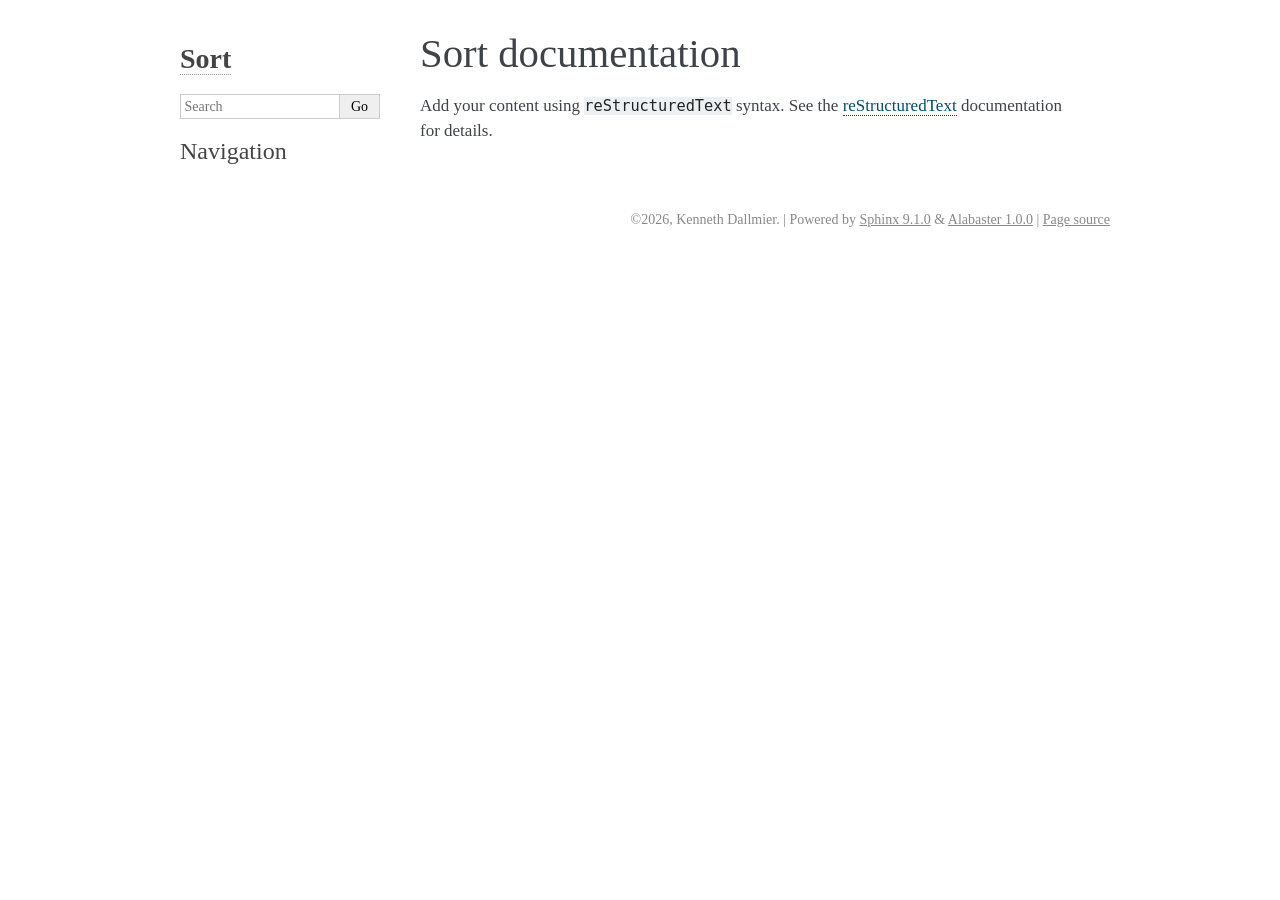
<file: .github/workflows/docs/_build/html/index.html>
<!DOCTYPE html>

<html lang="en" data-content_root="./">
  <head>
    <meta charset="utf-8" />
    <meta name="viewport" content="width=device-width, initial-scale=1.0" /><meta name="viewport" content="width=device-width, initial-scale=1" />

    <title>Sort documentation &#8212; Sort Future documentation</title>
    <link rel="stylesheet" type="text/css" href="_static/pygments.css?v=5ecbeea2" />
    <link rel="stylesheet" type="text/css" href="_static/basic.css?v=b08954a9" />
    <link rel="stylesheet" type="text/css" href="_static/alabaster.css?v=27fed22d" />
    <script src="_static/documentation_options.js?v=e53d8bc8"></script>
    <script src="_static/doctools.js?v=fd6eb6e6"></script>
    <script src="_static/sphinx_highlight.js?v=6ffebe34"></script>
    <link rel="index" title="Index" href="genindex.html" />
    <link rel="search" title="Search" href="search.html" />
   
  <link rel="stylesheet" href="_static/custom.css" type="text/css" />
  

  
  

  </head><body>
  

    <div class="document">
      <div class="documentwrapper">
        <div class="bodywrapper">
          

          <div class="body" role="main">
            
  <section id="sort-documentation">
<h1>Sort documentation<a class="headerlink" href="#sort-documentation" title="Link to this heading">¶</a></h1>
<p>Add your content using <code class="docutils literal notranslate"><span class="pre">reStructuredText</span></code> syntax. See the
<a class="reference external" href="https://www.sphinx-doc.org/en/master/usage/restructuredtext/index.html">reStructuredText</a>
documentation for details.</p>
<div class="toctree-wrapper compound">
</div>
</section>


          </div>
          
        </div>
      </div>
      <div class="sphinxsidebar" role="navigation" aria-label="Main">
        <div class="sphinxsidebarwrapper">
<h1 class="logo"><a href="#">Sort</a></h1>









<search id="searchbox" style="display: none" role="search">
    <div class="searchformwrapper">
    <form class="search" action="search.html" method="get">
      <input type="text" name="q" aria-labelledby="searchlabel" autocomplete="off" autocorrect="off" autocapitalize="off" spellcheck="false" placeholder="Search"/>
      <input type="submit" value="Go" />
    </form>
    </div>
</search>
<script>document.getElementById('searchbox').style.display = "block"</script><h3>Navigation</h3>

<div class="relations">
<h3>Related Topics</h3>
<ul>
  <li><a href="#">Documentation overview</a><ul>
  </ul></li>
</ul>
</div>








        </div>
      </div>
      <div class="clearer"></div>
    </div>
    <div class="footer">
      &#169;2026, Kenneth Dallmier.
      
      |
      Powered by <a href="https://www.sphinx-doc.org/">Sphinx 9.1.0</a>
      &amp; <a href="https://alabaster.readthedocs.io">Alabaster 1.0.0</a>
      
      |
      <a href="_sources/index.rst.txt"
          rel="nofollow">Page source</a>
    </div>

    

    
  </body>
</html>
</file>
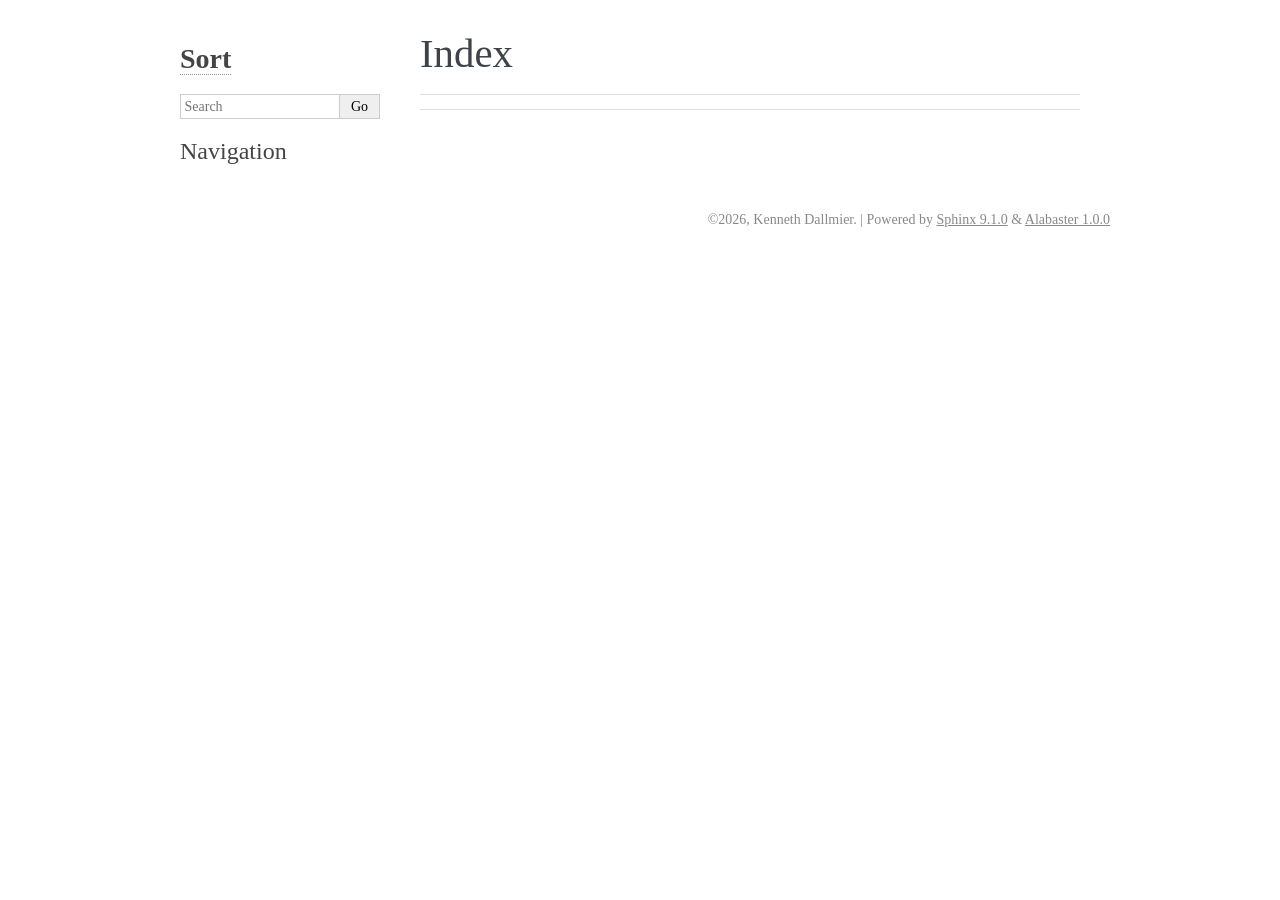
<file: .github/workflows/docs/_build/html/genindex.html>
<!DOCTYPE html>

<html lang="en" data-content_root="./">
  <head>
    <meta charset="utf-8" />
    <meta name="viewport" content="width=device-width, initial-scale=1.0" />
    <title>Index &#8212; Sort Future documentation</title>
    <link rel="stylesheet" type="text/css" href="_static/pygments.css?v=5ecbeea2" />
    <link rel="stylesheet" type="text/css" href="_static/basic.css?v=b08954a9" />
    <link rel="stylesheet" type="text/css" href="_static/alabaster.css?v=27fed22d" />
    <script src="_static/documentation_options.js?v=e53d8bc8"></script>
    <script src="_static/doctools.js?v=fd6eb6e6"></script>
    <script src="_static/sphinx_highlight.js?v=6ffebe34"></script>
    <link rel="index" title="Index" href="#" />
    <link rel="search" title="Search" href="search.html" />
   
  <link rel="stylesheet" href="_static/custom.css" type="text/css" />
  

  
  

  </head><body>
  

    <div class="document">
      <div class="documentwrapper">
        <div class="bodywrapper">
          

          <div class="body" role="main">
            

<h1 id="index">Index</h1>

<div class="genindex-jumpbox">
 
</div>


          </div>
          
        </div>
      </div>
      <div class="sphinxsidebar" role="navigation" aria-label="Main">
        <div class="sphinxsidebarwrapper">
<h1 class="logo"><a href="index.html">Sort</a></h1>









<search id="searchbox" style="display: none" role="search">
    <div class="searchformwrapper">
    <form class="search" action="search.html" method="get">
      <input type="text" name="q" aria-labelledby="searchlabel" autocomplete="off" autocorrect="off" autocapitalize="off" spellcheck="false" placeholder="Search"/>
      <input type="submit" value="Go" />
    </form>
    </div>
</search>
<script>document.getElementById('searchbox').style.display = "block"</script><h3>Navigation</h3>

<div class="relations">
<h3>Related Topics</h3>
<ul>
  <li><a href="index.html">Documentation overview</a><ul>
  </ul></li>
</ul>
</div>








        </div>
      </div>
      <div class="clearer"></div>
    </div>
    <div class="footer">
      &#169;2026, Kenneth Dallmier.
      
      |
      Powered by <a href="https://www.sphinx-doc.org/">Sphinx 9.1.0</a>
      &amp; <a href="https://alabaster.readthedocs.io">Alabaster 1.0.0</a>
      
    </div>

    

    
  </body>
</html>
</file>
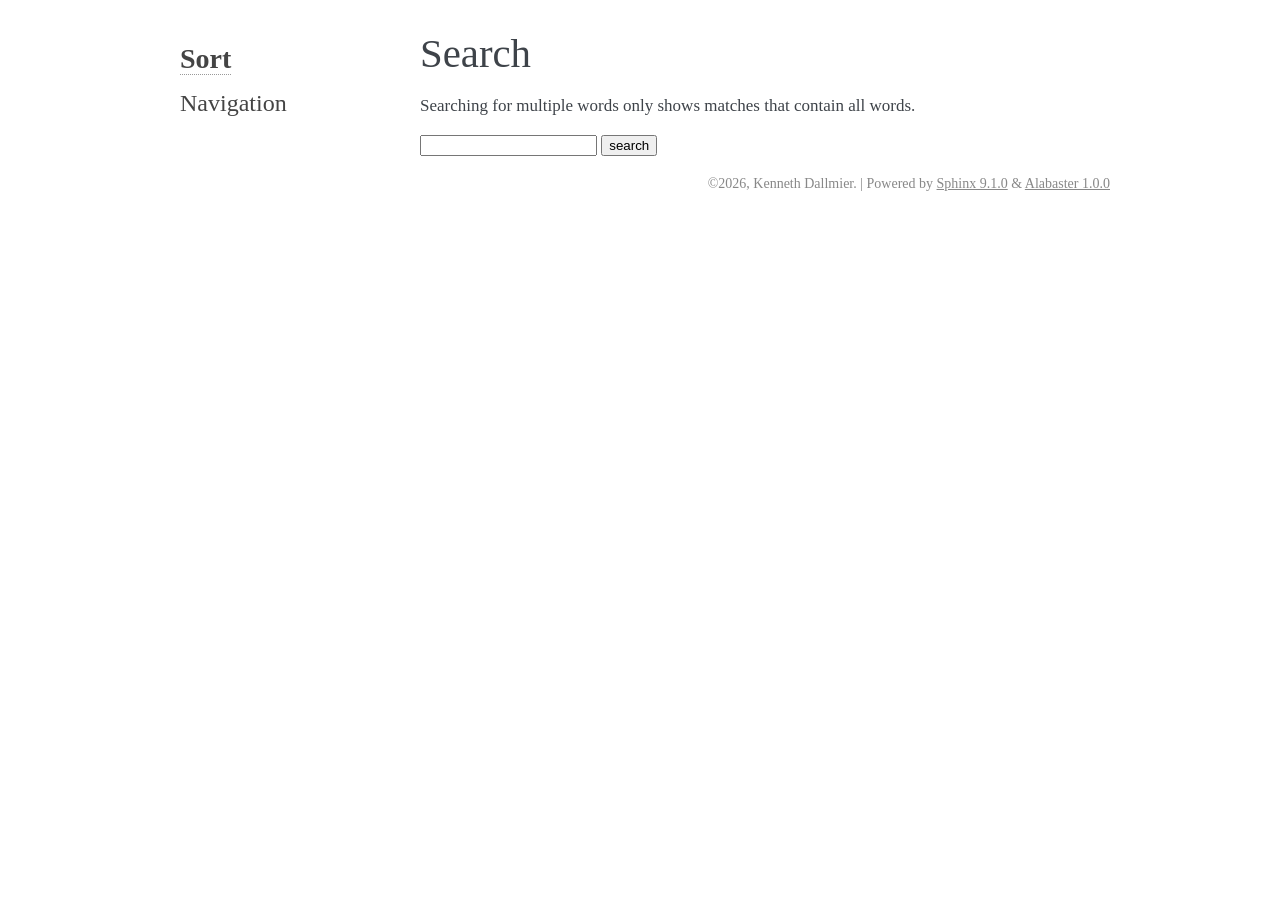
<file: .github/workflows/docs/_build/html/search.html>
<!DOCTYPE html>

<html lang="en" data-content_root="./">
  <head>
    <meta charset="utf-8" />
    <meta name="viewport" content="width=device-width, initial-scale=1.0" />
    <title>Search &#8212; Sort Future documentation</title>
    <link rel="stylesheet" type="text/css" href="_static/pygments.css?v=5ecbeea2" />
    <link rel="stylesheet" type="text/css" href="_static/basic.css?v=b08954a9" />
    <link rel="stylesheet" type="text/css" href="_static/alabaster.css?v=27fed22d" />
    
    <script src="_static/documentation_options.js?v=e53d8bc8"></script>
    <script src="_static/doctools.js?v=fd6eb6e6"></script>
    <script src="_static/sphinx_highlight.js?v=6ffebe34"></script>
    <script src="_static/searchtools.js"></script>
    <script src="_static/language_data.js"></script>
    <link rel="index" title="Index" href="genindex.html" />
    <link rel="search" title="Search" href="#" />
    <script src="searchindex.js" defer="defer"></script>
    <meta name="robots" content="noindex" />
    
   
  <link rel="stylesheet" href="_static/custom.css" type="text/css" />
  

  
  


  </head><body>
  

    <div class="document">
      <div class="documentwrapper">
        <div class="bodywrapper">
          

          <div class="body" role="main">
            
  <h1 id="search-documentation">Search</h1>
  
  <noscript>
  <div class="admonition warning">
  <p>
    Please activate JavaScript to enable the search
    functionality.
  </p>
  </div>
  </noscript>
  
  
  <p>
    Searching for multiple words only shows matches that contain
    all words.
  </p>
  
  
  <form action="" method="get">
    <input type="text" name="q" aria-labelledby="search-documentation" value="" autocomplete="off" autocorrect="off" autocapitalize="off" spellcheck="false"/>
    <input type="submit" value="search" />
    <span id="search-progress" style="padding-left: 10px"></span>
  </form>
  
  
  <div id="search-results"></div>
  

          </div>
          
        </div>
      </div>
      <div class="sphinxsidebar" role="navigation" aria-label="Main">
        <div class="sphinxsidebarwrapper">
<h1 class="logo"><a href="index.html">Sort</a></h1>








<h3>Navigation</h3>

<div class="relations">
<h3>Related Topics</h3>
<ul>
  <li><a href="index.html">Documentation overview</a><ul>
  </ul></li>
</ul>
</div>








        </div>
      </div>
      <div class="clearer"></div>
    </div>
    <div class="footer">
      &#169;2026, Kenneth Dallmier.
      
      |
      Powered by <a href="https://www.sphinx-doc.org/">Sphinx 9.1.0</a>
      &amp; <a href="https://alabaster.readthedocs.io">Alabaster 1.0.0</a>
      
    </div>

    

    
  </body>
</html>
</file>
<file: .github/workflows/docs/_build/html/_static/pygments.css>
pre { line-height: 125%; }
td.linenos .normal { color: inherit; background-color: transparent; padding-left: 5px; padding-right: 5px; }
span.linenos { color: inherit; background-color: transparent; padding-left: 5px; padding-right: 5px; }
td.linenos .special { color: #000000; background-color: #ffffc0; padding-left: 5px; padding-right: 5px; }
span.linenos.special { color: #000000; background-color: #ffffc0; padding-left: 5px; padding-right: 5px; }
.highlight .hll { background-color: #ffffcc }
.highlight { background: #f8f8f8; }
.highlight .c { color: #8F5902; font-style: italic } /* Comment */
.highlight .err { color: #A40000; border: 1px solid #EF2929 } /* Error */
.highlight .g { color: #000 } /* Generic */
.highlight .k { color: #004461; font-weight: bold } /* Keyword */
.highlight .l { color: #000 } /* Literal */
.highlight .n { color: #000 } /* Name */
.highlight .o { color: #582800 } /* Operator */
.highlight .x { color: #000 } /* Other */
.highlight .p { color: #000; font-weight: bold } /* Punctuation */
.highlight .ch { color: #8F5902; font-style: italic } /* Comment.Hashbang */
.highlight .cm { color: #8F5902; font-style: italic } /* Comment.Multiline */
.highlight .cp { color: #8F5902 } /* Comment.Preproc */
.highlight .cpf { color: #8F5902; font-style: italic } /* Comment.PreprocFile */
.highlight .c1 { color: #8F5902; font-style: italic } /* Comment.Single */
.highlight .cs { color: #8F5902; font-style: italic } /* Comment.Special */
.highlight .gd { color: #A40000 } /* Generic.Deleted */
.highlight .ge { color: #000; font-style: italic } /* Generic.Emph */
.highlight .ges { color: #000 } /* Generic.EmphStrong */
.highlight .gr { color: #EF2929 } /* Generic.Error */
.highlight .gh { color: #000080; font-weight: bold } /* Generic.Heading */
.highlight .gi { color: #00A000 } /* Generic.Inserted */
.highlight .go { color: #888 } /* Generic.Output */
.highlight .gp { color: #745334 } /* Generic.Prompt */
.highlight .gs { color: #000; font-weight: bold } /* Generic.Strong */
.highlight .gu { color: #800080; font-weight: bold } /* Generic.Subheading */
.highlight .gt { color: #A40000; font-weight: bold } /* Generic.Traceback */
.highlight .kc { color: #004461; font-weight: bold } /* Keyword.Constant */
.highlight .kd { color: #004461; font-weight: bold } /* Keyword.Declaration */
.highlight .kn { color: #004461; font-weight: bold } /* Keyword.Namespace */
.highlight .kp { color: #004461; font-weight: bold } /* Keyword.Pseudo */
.highlight .kr { color: #004461; font-weight: bold } /* Keyword.Reserved */
.highlight .kt { color: #004461; font-weight: bold } /* Keyword.Type */
.highlight .ld { color: #000 } /* Literal.Date */
.highlight .m { color: #900 } /* Literal.Number */
.highlight .s { color: #4E9A06 } /* Literal.String */
.highlight .na { color: #C4A000 } /* Name.Attribute */
.highlight .nb { color: #004461 } /* Name.Builtin */
.highlight .nc { color: #000 } /* Name.Class */
.highlight .no { color: #000 } /* Name.Constant */
.highlight .nd { color: #888 } /* Name.Decorator */
.highlight .ni { color: #CE5C00 } /* Name.Entity */
.highlight .ne { color: #C00; font-weight: bold } /* Name.Exception */
.highlight .nf { color: #000 } /* Name.Function */
.highlight .nl { color: #F57900 } /* Name.Label */
.highlight .nn { color: #000 } /* Name.Namespace */
.highlight .nx { color: #000 } /* Name.Other */
.highlight .py { color: #000 } /* Name.Property */
.highlight .nt { color: #004461; font-weight: bold } /* Name.Tag */
.highlight .nv { color: #000 } /* Name.Variable */
.highlight .ow { color: #004461; font-weight: bold } /* Operator.Word */
.highlight .pm { color: #000; font-weight: bold } /* Punctuation.Marker */
.highlight .w { color: #F8F8F8 } /* Text.Whitespace */
.highlight .mb { color: #900 } /* Literal.Number.Bin */
.highlight .mf { color: #900 } /* Literal.Number.Float */
.highlight .mh { color: #900 } /* Literal.Number.Hex */
.highlight .mi { color: #900 } /* Literal.Number.Integer */
.highlight .mo { color: #900 } /* Literal.Number.Oct */
.highlight .sa { color: #4E9A06 } /* Literal.String.Affix */
.highlight .sb { color: #4E9A06 } /* Literal.String.Backtick */
.highlight .sc { color: #4E9A06 } /* Literal.String.Char */
.highlight .dl { color: #4E9A06 } /* Literal.String.Delimiter */
.highlight .sd { color: #8F5902; font-style: italic } /* Literal.String.Doc */
.highlight .s2 { color: #4E9A06 } /* Literal.String.Double */
.highlight .se { color: #4E9A06 } /* Literal.String.Escape */
.highlight .sh { color: #4E9A06 } /* Literal.String.Heredoc */
.highlight .si { color: #4E9A06 } /* Literal.String.Interpol */
.highlight .sx { color: #4E9A06 } /* Literal.String.Other */
.highlight .sr { color: #4E9A06 } /* Literal.String.Regex */
.highlight .s1 { color: #4E9A06 } /* Literal.String.Single */
.highlight .ss { color: #4E9A06 } /* Literal.String.Symbol */
.highlight .bp { color: #3465A4 } /* Name.Builtin.Pseudo */
.highlight .fm { color: #000 } /* Name.Function.Magic */
.highlight .vc { color: #000 } /* Name.Variable.Class */
.highlight .vg { color: #000 } /* Name.Variable.Global */
.highlight .vi { color: #000 } /* Name.Variable.Instance */
.highlight .vm { color: #000 } /* Name.Variable.Magic */
.highlight .il { color: #900 } /* Literal.Number.Integer.Long */
</file>
<file: .github/workflows/docs/_build/html/_static/basic.css>
/*
 * Sphinx stylesheet -- basic theme.
 */

/* -- main layout ----------------------------------------------------------- */

div.clearer {
    clear: both;
}

div.section::after {
    display: block;
    content: '';
    clear: left;
}

/* -- relbar ---------------------------------------------------------------- */

div.related {
    width: 100%;
    font-size: 90%;
}

div.related h3 {
    display: none;
}

div.related ul {
    margin: 0;
    padding: 0 0 0 10px;
    list-style: none;
}

div.related li {
    display: inline;
}

div.related li.right {
    float: right;
    margin-right: 5px;
}

/* -- sidebar --------------------------------------------------------------- */

div.sphinxsidebarwrapper {
    padding: 10px 5px 0 10px;
}

div.sphinxsidebar {
    float: left;
    width: 230px;
    margin-left: -100%;
    font-size: 90%;
    word-wrap: break-word;
    overflow-wrap : break-word;
}

div.sphinxsidebar ul {
    list-style: none;
}

div.sphinxsidebar ul ul,
div.sphinxsidebar ul.want-points {
    margin-left: 20px;
    list-style: square;
}

div.sphinxsidebar ul ul {
    margin-top: 0;
    margin-bottom: 0;
}

div.sphinxsidebar form {
    margin-top: 10px;
}

div.sphinxsidebar input {
    border: 1px solid #98dbcc;
    font-family: sans-serif;
    font-size: 1em;
}

div.sphinxsidebar #searchbox form.search {
    overflow: hidden;
}

div.sphinxsidebar #searchbox input[type="text"] {
    float: left;
    width: 80%;
    padding: 0.25em;
    box-sizing: border-box;
}

div.sphinxsidebar #searchbox input[type="submit"] {
    float: left;
    width: 20%;
    border-left: none;
    padding: 0.25em;
    box-sizing: border-box;
}


img {
    border: 0;
    max-width: 100%;
}

/* -- search page ----------------------------------------------------------- */

ul.search {
    margin-top: 10px;
}

ul.search li {
    padding: 5px 0;
}

ul.search li a {
    font-weight: bold;
}

ul.search li p.context {
    color: #888;
    margin: 2px 0 0 30px;
    text-align: left;
}

ul.keywordmatches li.goodmatch a {
    font-weight: bold;
}

/* -- index page ------------------------------------------------------------ */

table.contentstable {
    width: 90%;
    margin-left: auto;
    margin-right: auto;
}

table.contentstable p.biglink {
    line-height: 150%;
}

a.biglink {
    font-size: 1.3em;
}

span.linkdescr {
    font-style: italic;
    padding-top: 5px;
    font-size: 90%;
}

/* -- general index --------------------------------------------------------- */

table.indextable {
    width: 100%;
}

table.indextable td {
    text-align: left;
    vertical-align: top;
}

table.indextable ul {
    margin-top: 0;
    margin-bottom: 0;
    list-style-type: none;
}

table.indextable > tbody > tr > td > ul {
    padding-left: 0em;
}

table.indextable tr.pcap {
    height: 10px;
}

table.indextable tr.cap {
    margin-top: 10px;
    background-color: #f2f2f2;
}

img.toggler {
    margin-right: 3px;
    margin-top: 3px;
    cursor: pointer;
}

div.modindex-jumpbox {
    border-top: 1px solid #ddd;
    border-bottom: 1px solid #ddd;
    margin: 1em 0 1em 0;
    padding: 0.4em;
}

div.genindex-jumpbox {
    border-top: 1px solid #ddd;
    border-bottom: 1px solid #ddd;
    margin: 1em 0 1em 0;
    padding: 0.4em;
}

/* -- domain module index --------------------------------------------------- */

table.modindextable td {
    padding: 2px;
    border-collapse: collapse;
}

/* -- general body styles --------------------------------------------------- */

div.body {
    min-width: inherit;
    max-width: 800px;
}

div.body p, div.body dd, div.body li, div.body blockquote {
    -moz-hyphens: auto;
    -ms-hyphens: auto;
    -webkit-hyphens: auto;
    hyphens: auto;
}

a.headerlink {
    visibility: hidden;
}

a:visited {
    color: #551A8B;
}

h1:hover > a.headerlink,
h2:hover > a.headerlink,
h3:hover > a.headerlink,
h4:hover > a.headerlink,
h5:hover > a.headerlink,
h6:hover > a.headerlink,
dt:hover > a.headerlink,
caption:hover > a.headerlink,
p.caption:hover > a.headerlink,
div.code-block-caption:hover > a.headerlink {
    visibility: visible;
}

div.body p.caption {
    text-align: inherit;
}

div.body td {
    text-align: left;
}

.first {
    margin-top: 0 !important;
}

p.rubric {
    margin-top: 30px;
    font-weight: bold;
}

img.align-left, figure.align-left, .figure.align-left, object.align-left {
    clear: left;
    float: left;
    margin-right: 1em;
}

img.align-right, figure.align-right, .figure.align-right, object.align-right {
    clear: right;
    float: right;
    margin-left: 1em;
}

img.align-center, figure.align-center, .figure.align-center, object.align-center {
  display: block;
  margin-left: auto;
  margin-right: auto;
}

img.align-default, figure.align-default, .figure.align-default {
  display: block;
  margin-left: auto;
  margin-right: auto;
}

.align-left {
    text-align: left;
}

.align-center {
    text-align: center;
}

.align-default {
    text-align: center;
}

.align-right {
    text-align: right;
}

/* -- sidebars -------------------------------------------------------------- */

div.sidebar,
aside.sidebar {
    margin: 0 0 0.5em 1em;
    border: 1px solid #ddb;
    padding: 7px;
    background-color: #ffe;
    width: 40%;
    float: right;
    clear: right;
    overflow-x: auto;
}

p.sidebar-title {
    font-weight: bold;
}

nav.contents,
aside.topic,
div.admonition, div.topic, blockquote {
    clear: left;
}

/* -- topics ---------------------------------------------------------------- */

nav.contents,
aside.topic,
div.topic {
    border: 1px solid #ccc;
    padding: 7px;
    margin: 10px 0 10px 0;
}

p.topic-title {
    font-size: 1.1em;
    font-weight: bold;
    margin-top: 10px;
}

/* -- admonitions ----------------------------------------------------------- */

div.admonition {
    margin-top: 10px;
    margin-bottom: 10px;
    padding: 7px;
}

div.admonition dt {
    font-weight: bold;
}

p.admonition-title {
    margin: 0px 10px 5px 0px;
    font-weight: bold;
}

div.body p.centered {
    text-align: center;
    margin-top: 25px;
}

/* -- content of sidebars/topics/admonitions -------------------------------- */

div.sidebar > :last-child,
aside.sidebar > :last-child,
nav.contents > :last-child,
aside.topic > :last-child,
div.topic > :last-child,
div.admonition > :last-child {
    margin-bottom: 0;
}

div.sidebar::after,
aside.sidebar::after,
nav.contents::after,
aside.topic::after,
div.topic::after,
div.admonition::after,
blockquote::after {
    display: block;
    content: '';
    clear: both;
}

/* -- tables ---------------------------------------------------------------- */

table.docutils {
    margin-top: 10px;
    margin-bottom: 10px;
    border: 0;
    border-collapse: collapse;
}

table.align-center {
    margin-left: auto;
    margin-right: auto;
}

table.align-default {
    margin-left: auto;
    margin-right: auto;
}

table caption span.caption-number {
    font-style: italic;
}

table caption span.caption-text {
}

table.docutils td, table.docutils th {
    padding: 1px 8px 1px 5px;
    border-top: 0;
    border-left: 0;
    border-right: 0;
    border-bottom: 1px solid #aaa;
}

th {
    text-align: left;
    padding-right: 5px;
}

table.citation {
    border-left: solid 1px gray;
    margin-left: 1px;
}

table.citation td {
    border-bottom: none;
}

th > :first-child,
td > :first-child {
    margin-top: 0px;
}

th > :last-child,
td > :last-child {
    margin-bottom: 0px;
}

/* -- figures --------------------------------------------------------------- */

div.figure, figure {
    margin: 0.5em;
    padding: 0.5em;
}

div.figure p.caption, figcaption {
    padding: 0.3em;
}

div.figure p.caption span.caption-number,
figcaption span.caption-number {
    font-style: italic;
}

div.figure p.caption span.caption-text,
figcaption span.caption-text {
}

/* -- field list styles ----------------------------------------------------- */

table.field-list td, table.field-list th {
    border: 0 !important;
}

.field-list ul {
    margin: 0;
    padding-left: 1em;
}

.field-list p {
    margin: 0;
}

.field-name {
    -moz-hyphens: manual;
    -ms-hyphens: manual;
    -webkit-hyphens: manual;
    hyphens: manual;
}

/* -- hlist styles ---------------------------------------------------------- */

table.hlist {
    margin: 1em 0;
}

table.hlist td {
    vertical-align: top;
}

/* -- object description styles --------------------------------------------- */

.sig {
	font-family: 'Consolas', 'Menlo', 'DejaVu Sans Mono', 'Bitstream Vera Sans Mono', monospace;
}

.sig-name, code.descname {
    background-color: transparent;
    font-weight: bold;
}

.sig-name {
	font-size: 1.1em;
}

code.descname {
    font-size: 1.2em;
}

.sig-prename, code.descclassname {
    background-color: transparent;
}

.optional {
    font-size: 1.3em;
}

.sig-paren {
    font-size: larger;
}

.sig-param.n {
	font-style: italic;
}

/* C++ specific styling */

.sig-inline.c-texpr,
.sig-inline.cpp-texpr {
	font-family: unset;
}

.sig.c   .k, .sig.c   .kt,
.sig.cpp .k, .sig.cpp .kt {
	color: #0033B3;
}

.sig.c   .m,
.sig.cpp .m {
	color: #1750EB;
}

.sig.c   .s, .sig.c   .sc,
.sig.cpp .s, .sig.cpp .sc {
	color: #067D17;
}


/* -- other body styles ----------------------------------------------------- */

ol.arabic {
    list-style: decimal;
}

ol.loweralpha {
    list-style: lower-alpha;
}

ol.upperalpha {
    list-style: upper-alpha;
}

ol.lowerroman {
    list-style: lower-roman;
}

ol.upperroman {
    list-style: upper-roman;
}

:not(li) > ol > li:first-child > :first-child,
:not(li) > ul > li:first-child > :first-child {
    margin-top: 0px;
}

:not(li) > ol > li:last-child > :last-child,
:not(li) > ul > li:last-child > :last-child {
    margin-bottom: 0px;
}

ol.simple ol p,
ol.simple ul p,
ul.simple ol p,
ul.simple ul p {
    margin-top: 0;
}

ol.simple > li:not(:first-child) > p,
ul.simple > li:not(:first-child) > p {
    margin-top: 0;
}

ol.simple p,
ul.simple p {
    margin-bottom: 0;
}

aside.footnote > span,
div.citation > span {
    float: left;
}
aside.footnote > span:last-of-type,
div.citation > span:last-of-type {
  padding-right: 0.5em;
}
aside.footnote > p {
  margin-left: 2em;
}
div.citation > p {
  margin-left: 4em;
}
aside.footnote > p:last-of-type,
div.citation > p:last-of-type {
    margin-bottom: 0em;
}
aside.footnote > p:last-of-type:after,
div.citation > p:last-of-type:after {
    content: "";
    clear: both;
}

dl.field-list {
    display: grid;
    grid-template-columns: fit-content(30%) auto;
}

dl.field-list > dt {
    font-weight: bold;
    word-break: break-word;
    padding-left: 0.5em;
    padding-right: 5px;
}

dl.field-list > dd {
    padding-left: 0.5em;
    margin-top: 0em;
    margin-left: 0em;
    margin-bottom: 0em;
}

dl {
    margin-bottom: 15px;
}

dd > :first-child {
    margin-top: 0px;
}

dd ul, dd table {
    margin-bottom: 10px;
}

dd {
    margin-top: 3px;
    margin-bottom: 10px;
    margin-left: 30px;
}

.sig dd {
    margin-top: 0px;
    margin-bottom: 0px;
}

.sig dl {
    margin-top: 0px;
    margin-bottom: 0px;
}

dl > dd:last-child,
dl > dd:last-child > :last-child {
    margin-bottom: 0;
}

dt:target, span.highlighted {
    background-color: #fbe54e;
}

rect.highlighted {
    fill: #fbe54e;
}

dl.glossary dt {
    font-weight: bold;
    font-size: 1.1em;
}

.versionmodified {
    font-style: italic;
}

.system-message {
    background-color: #fda;
    padding: 5px;
    border: 3px solid red;
}

.footnote:target  {
    background-color: #ffa;
}

.line-block {
    display: block;
    margin-top: 1em;
    margin-bottom: 1em;
}

.line-block .line-block {
    margin-top: 0;
    margin-bottom: 0;
    margin-left: 1.5em;
}

.guilabel, .menuselection {
    font-family: sans-serif;
}

.accelerator {
    text-decoration: underline;
}

.classifier {
    font-style: oblique;
}

.classifier:before {
    font-style: normal;
    margin: 0 0.5em;
    content: ":";
    display: inline-block;
}

abbr, acronym {
    border-bottom: dotted 1px;
    cursor: help;
}

/* -- code displays --------------------------------------------------------- */

pre {
    overflow: auto;
    overflow-y: hidden;  /* fixes display issues on Chrome browsers */
}

pre, div[class*="highlight-"] {
    clear: both;
}

span.pre {
    -moz-hyphens: none;
    -ms-hyphens: none;
    -webkit-hyphens: none;
    hyphens: none;
    white-space: nowrap;
}

div[class*="highlight-"] {
    margin: 1em 0;
}

td.linenos pre {
    border: 0;
    background-color: transparent;
    color: #aaa;
}

table.highlighttable {
    display: block;
}

table.highlighttable tbody {
    display: block;
}

table.highlighttable tr {
    display: flex;
}

table.highlighttable td {
    margin: 0;
    padding: 0;
}

table.highlighttable td.linenos {
    padding-right: 0.5em;
}

table.highlighttable td.code {
    flex: 1;
    overflow: hidden;
}

.highlight .hll {
    display: block;
}

div.highlight pre,
table.highlighttable pre {
    margin: 0;
}

div.code-block-caption + div {
    margin-top: 0;
}

div.code-block-caption {
    margin-top: 1em;
    padding: 2px 5px;
    font-size: small;
}

div.code-block-caption code {
    background-color: transparent;
}

table.highlighttable td.linenos,
span.linenos,
div.highlight span.gp {  /* gp: Generic.Prompt */
  user-select: none;
  -webkit-user-select: text; /* Safari fallback only */
  -webkit-user-select: none; /* Chrome/Safari */
  -moz-user-select: none; /* Firefox */
  -ms-user-select: none; /* IE10+ */
}

div.code-block-caption span.caption-number {
    padding: 0.1em 0.3em;
    font-style: italic;
}

div.code-block-caption span.caption-text {
}

div.literal-block-wrapper {
    margin: 1em 0;
}

code.xref, a code {
    background-color: transparent;
    font-weight: bold;
}

h1 code, h2 code, h3 code, h4 code, h5 code, h6 code {
    background-color: transparent;
}

.viewcode-link {
    float: right;
}

.viewcode-back {
    float: right;
    font-family: sans-serif;
}

div.viewcode-block:target {
    margin: -1px -10px;
    padding: 0 10px;
}

/* -- math display ---------------------------------------------------------- */

img.math {
    vertical-align: middle;
}

div.body div.math p {
    text-align: center;
}

span.eqno {
    float: right;
}

span.eqno a.headerlink {
    position: absolute;
    z-index: 1;
}

div.math:hover a.headerlink {
    visibility: visible;
}

/* -- printout stylesheet --------------------------------------------------- */

@media print {
    div.document,
    div.documentwrapper,
    div.bodywrapper {
        margin: 0 !important;
        width: 100%;
    }

    div.sphinxsidebar,
    div.related,
    div.footer,
    #top-link {
        display: none;
    }
}
</file>
<file: .github/workflows/docs/_build/html/_static/alabaster.css>
/* -- page layout ----------------------------------------------------------- */

body {
    font-family: Georgia, serif;
    font-size: 17px;
    background-color: #fff;
    color: #000;
    margin: 0;
    padding: 0;
}


div.document {
    width: 940px;
    margin: 30px auto 0 auto;
}

div.documentwrapper {
    float: left;
    width: 100%;
}

div.bodywrapper {
    margin: 0 0 0 220px;
}

div.sphinxsidebar {
    width: 220px;
    font-size: 14px;
    line-height: 1.5;
}

hr {
    border: 1px solid #B1B4B6;
}

div.body {
    background-color: #fff;
    color: #3E4349;
    padding: 0 30px 0 30px;
}

div.body > .section {
    text-align: left;
}

div.footer {
    width: 940px;
    margin: 20px auto 30px auto;
    font-size: 14px;
    color: #888;
    text-align: right;
}

div.footer a {
    color: #888;
}

p.caption {
    font-family: inherit;
    font-size: inherit;
}


div.relations {
    display: none;
}


div.sphinxsidebar {
    max-height: 100%;
    overflow-y: auto;
}

div.sphinxsidebar a {
    color: #444;
    text-decoration: none;
    border-bottom: 1px dotted #999;
}

div.sphinxsidebar a:hover {
    border-bottom: 1px solid #999;
}

div.sphinxsidebarwrapper {
    padding: 18px 10px;
}

div.sphinxsidebarwrapper p.logo {
    padding: 0;
    margin: -10px 0 0 0px;
    text-align: center;
}

div.sphinxsidebarwrapper h1.logo {
    margin-top: -10px;
    text-align: center;
    margin-bottom: 5px;
    text-align: left;
}

div.sphinxsidebarwrapper h1.logo-name {
    margin-top: 0px;
}

div.sphinxsidebarwrapper p.blurb {
    margin-top: 0;
    font-style: normal;
}

div.sphinxsidebar h3,
div.sphinxsidebar h4 {
    font-family: Georgia, serif;
    color: #444;
    font-size: 24px;
    font-weight: normal;
    margin: 0 0 5px 0;
    padding: 0;
}

div.sphinxsidebar h4 {
    font-size: 20px;
}

div.sphinxsidebar h3 a {
    color: #444;
}

div.sphinxsidebar p.logo a,
div.sphinxsidebar h3 a,
div.sphinxsidebar p.logo a:hover,
div.sphinxsidebar h3 a:hover {
    border: none;
}

div.sphinxsidebar p {
    color: #555;
    margin: 10px 0;
}

div.sphinxsidebar ul {
    margin: 10px 0;
    padding: 0;
    color: #000;
}

div.sphinxsidebar ul li.toctree-l1 > a {
    font-size: 120%;
}

div.sphinxsidebar ul li.toctree-l2 > a {
    font-size: 110%;
}

div.sphinxsidebar input {
    border: 1px solid #CCC;
    font-family: Georgia, serif;
    font-size: 1em;
}

div.sphinxsidebar #searchbox {
    margin: 1em 0;
}

div.sphinxsidebar .search > div {
    display: table-cell;
}

div.sphinxsidebar hr {
    border: none;
    height: 1px;
    color: #AAA;
    background: #AAA;

    text-align: left;
    margin-left: 0;
    width: 50%;
}

div.sphinxsidebar .badge {
    border-bottom: none;
}

div.sphinxsidebar .badge:hover {
    border-bottom: none;
}

/* To address an issue with donation coming after search */
div.sphinxsidebar h3.donation {
    margin-top: 10px;
}

/* -- body styles ----------------------------------------------------------- */

a {
    color: #004B6B;
    text-decoration: underline;
}

a:hover {
    color: #6D4100;
    text-decoration: underline;
}

div.body h1,
div.body h2,
div.body h3,
div.body h4,
div.body h5,
div.body h6 {
    font-family: Georgia, serif;
    font-weight: normal;
    margin: 30px 0px 10px 0px;
    padding: 0;
}

div.body h1 { margin-top: 0; padding-top: 0; font-size: 240%; }
div.body h2 { font-size: 180%; }
div.body h3 { font-size: 150%; }
div.body h4 { font-size: 130%; }
div.body h5 { font-size: 100%; }
div.body h6 { font-size: 100%; }

a.headerlink {
    color: #DDD;
    padding: 0 4px;
    text-decoration: none;
}

a.headerlink:hover {
    color: #444;
    background: #EAEAEA;
}

div.body p, div.body dd, div.body li {
    line-height: 1.4em;
}

div.admonition {
    margin: 20px 0px;
    padding: 10px 30px;
    background-color: #EEE;
    border: 1px solid #CCC;
}

div.admonition tt.xref, div.admonition code.xref, div.admonition a tt {
    background-color: #FBFBFB;
    border-bottom: 1px solid #fafafa;
}

div.admonition p.admonition-title {
    font-family: Georgia, serif;
    font-weight: normal;
    font-size: 24px;
    margin: 0 0 10px 0;
    padding: 0;
    line-height: 1;
}

div.admonition p.last {
    margin-bottom: 0;
}

dt:target, .highlight {
    background: #FAF3E8;
}

div.warning {
    background-color: #FCC;
    border: 1px solid #FAA;
}

div.danger {
    background-color: #FCC;
    border: 1px solid #FAA;
    -moz-box-shadow: 2px 2px 4px #D52C2C;
    -webkit-box-shadow: 2px 2px 4px #D52C2C;
    box-shadow: 2px 2px 4px #D52C2C;
}

div.error {
    background-color: #FCC;
    border: 1px solid #FAA;
    -moz-box-shadow: 2px 2px 4px #D52C2C;
    -webkit-box-shadow: 2px 2px 4px #D52C2C;
    box-shadow: 2px 2px 4px #D52C2C;
}

div.caution {
    background-color: #FCC;
    border: 1px solid #FAA;
}

div.attention {
    background-color: #FCC;
    border: 1px solid #FAA;
}

div.important {
    background-color: #EEE;
    border: 1px solid #CCC;
}

div.note {
    background-color: #EEE;
    border: 1px solid #CCC;
}

div.tip {
    background-color: #EEE;
    border: 1px solid #CCC;
}

div.hint {
    background-color: #EEE;
    border: 1px solid #CCC;
}

div.seealso {
    background-color: #EEE;
    border: 1px solid #CCC;
}

div.topic {
    background-color: #EEE;
}

p.admonition-title {
    display: inline;
}

p.admonition-title:after {
    content: ":";
}

pre, tt, code {
    font-family: 'Consolas', 'Menlo', 'DejaVu Sans Mono', 'Bitstream Vera Sans Mono', monospace;
    font-size: 0.9em;
}

.hll {
    background-color: #FFC;
    margin: 0 -12px;
    padding: 0 12px;
    display: block;
}

img.screenshot {
}

tt.descname, tt.descclassname, code.descname, code.descclassname {
    font-size: 0.95em;
}

tt.descname, code.descname {
    padding-right: 0.08em;
}

img.screenshot {
    -moz-box-shadow: 2px 2px 4px #EEE;
    -webkit-box-shadow: 2px 2px 4px #EEE;
    box-shadow: 2px 2px 4px #EEE;
}

table.docutils {
    border: 1px solid #888;
    -moz-box-shadow: 2px 2px 4px #EEE;
    -webkit-box-shadow: 2px 2px 4px #EEE;
    box-shadow: 2px 2px 4px #EEE;
}

table.docutils td, table.docutils th {
    border: 1px solid #888;
    padding: 0.25em 0.7em;
}

table.field-list, table.footnote {
    border: none;
    -moz-box-shadow: none;
    -webkit-box-shadow: none;
    box-shadow: none;
}

table.footnote {
    margin: 15px 0;
    width: 100%;
    border: 1px solid #EEE;
    background: #FDFDFD;
    font-size: 0.9em;
}

table.footnote + table.footnote {
    margin-top: -15px;
    border-top: none;
}

table.field-list th {
    padding: 0 0.8em 0 0;
}

table.field-list td {
    padding: 0;
}

table.field-list p {
    margin-bottom: 0.8em;
}

/* Cloned from
 * https://github.com/sphinx-doc/sphinx/commit/ef60dbfce09286b20b7385333d63a60321784e68
 */
.field-name {
    -moz-hyphens: manual;
    -ms-hyphens: manual;
    -webkit-hyphens: manual;
    hyphens: manual;
}

table.footnote td.label {
    width: .1px;
    padding: 0.3em 0 0.3em 0.5em;
}

table.footnote td {
    padding: 0.3em 0.5em;
}

dl {
    margin-left: 0;
    margin-right: 0;
    margin-top: 0;
    padding: 0;
}

dl dd {
    margin-left: 30px;
}

blockquote {
    margin: 0 0 0 30px;
    padding: 0;
}

ul, ol {
    /* Matches the 30px from the narrow-screen "li > ul" selector below */
    margin: 10px 0 10px 30px;
    padding: 0;
}

pre {
    background: unset;
    padding: 7px 30px;
    margin: 15px 0px;
    line-height: 1.3em;
}

div.viewcode-block:target {
    background: #ffd;
}

dl pre, blockquote pre, li pre {
    margin-left: 0;
    padding-left: 30px;
}

tt, code {
    background-color: #ecf0f3;
    color: #222;
    /* padding: 1px 2px; */
}

tt.xref, code.xref, a tt {
    background-color: #FBFBFB;
    border-bottom: 1px solid #fff;
}

a.reference {
    text-decoration: none;
    border-bottom: 1px dotted #004B6B;
}

a.reference:hover {
    border-bottom: 1px solid #6D4100;
}

/* Don't put an underline on images */
a.image-reference, a.image-reference:hover {
    border-bottom: none;
}

a.footnote-reference {
    text-decoration: none;
    font-size: 0.7em;
    vertical-align: top;
    border-bottom: 1px dotted #004B6B;
}

a.footnote-reference:hover {
    border-bottom: 1px solid #6D4100;
}

a:hover tt, a:hover code {
    background: #EEE;
}

@media screen and (max-width: 940px) {

    body {
        margin: 0;
        padding: 20px 30px;
    }

    div.documentwrapper {
        float: none;
        background: #fff;
        margin-left: 0;
        margin-top: 0;
        margin-right: 0;
        margin-bottom: 0;
    }

    div.sphinxsidebar {
        display: block;
        float: none;
        width: unset;
        margin: 50px -30px -20px -30px;
        padding: 10px 20px;
        background: #333;
        color: #FFF;
    }

    div.sphinxsidebar h3, div.sphinxsidebar h4, div.sphinxsidebar p,
    div.sphinxsidebar h3 a {
        color: #fff;
    }

    div.sphinxsidebar a {
        color: #AAA;
    }

    div.sphinxsidebar p.logo {
        display: none;
    }

    div.document {
        width: 100%;
        margin: 0;
    }

    div.footer {
        display: none;
    }

    div.bodywrapper {
        margin: 0;
    }

    div.body {
        min-height: 0;
        min-width: auto; /* fixes width on small screens, breaks .hll */
        padding: 0;
    }
    
    .hll {
        /* "fixes" the breakage */
        width: max-content;
    }

    .rtd_doc_footer {
        display: none;
    }

    .document {
        width: auto;
    }

    .footer {
        width: auto;
    }

    .github {
        display: none;
    }

    ul {
        margin-left: 0;
    }

    li > ul {
       /* Matches the 30px from the "ul, ol" selector above */
        margin-left: 30px;
    }
}


/* misc. */

.revsys-inline {
    display: none!important;
}

/* Hide ugly table cell borders in ..bibliography:: directive output */
table.docutils.citation, table.docutils.citation td, table.docutils.citation th {
  border: none;
  /* Below needed in some edge cases; if not applied, bottom shadows appear */
  -moz-box-shadow: none;
  -webkit-box-shadow: none;
  box-shadow: none;
}


/* relbar */

.related {
    line-height: 30px;
    width: 100%;
    font-size: 0.9rem;
}

.related.top {
    border-bottom: 1px solid #EEE;
    margin-bottom: 20px;
}

.related.bottom {
    border-top: 1px solid #EEE;
}

.related ul {
    padding: 0;
    margin: 0;
    list-style: none;
}

.related li {
    display: inline;
}

nav#rellinks {
    float: right;
}

nav#rellinks li+li:before {
    content: "|";
}

nav#breadcrumbs li+li:before {
    content: "\00BB";
}

/* Hide certain items when printing */
@media print {
    div.related {
        display: none;
    }
}

img.github  {
    position: absolute;
    top: 0;
    border: 0;
    right: 0;
}
</file>
<file: .github/workflows/docs/_build/html/_static/custom.css>
/* This file intentionally left blank. */
</file>
